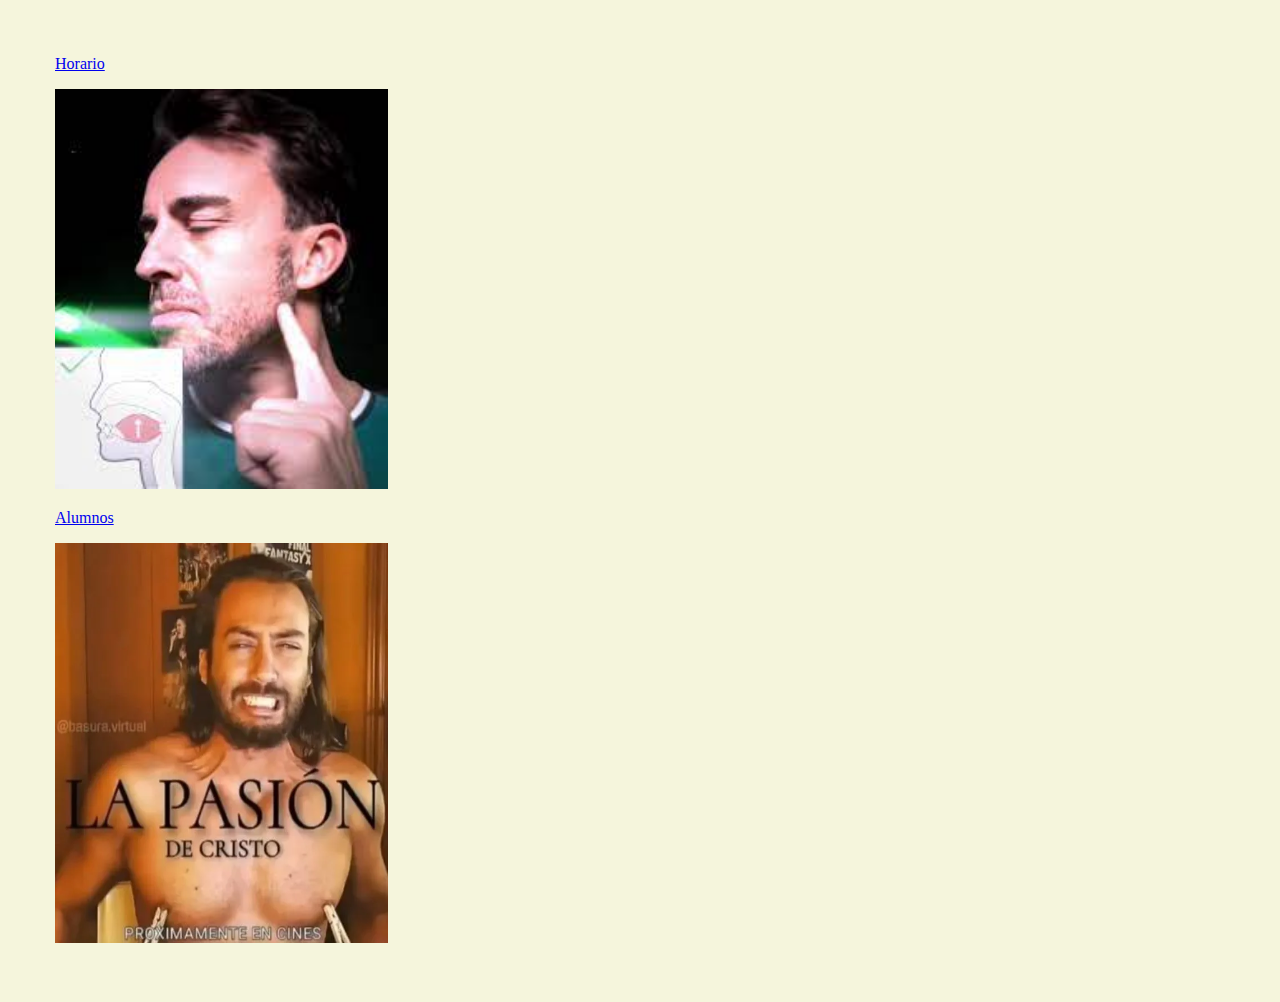
<file: index.html>
<!DOCTYPE html>
<html lang="es-ES"> 
    <head><link rel="icon" href="Adri.png" type="image/x-icon" />
        
        <meta name="author" content="Pau">
        <meta charset="utf-8" />
        <link href="style.css" rel="stylesheet" />
        <title>Hola buenas</title>
        
    </head>
    <body>
        <a href="/Tablas.html"> 
            <p>Horario</p>
            <img src="/Fernando.jpeg" alt="Horario" width="333" height="400">
            
        </a>
        <a href="/Alumnos.html">
            <p>Alumnos</p>
            <img src="/JordiWild.jpg" alt="" width="333" height="400">
        </a>
    </body>
</html>
</file>
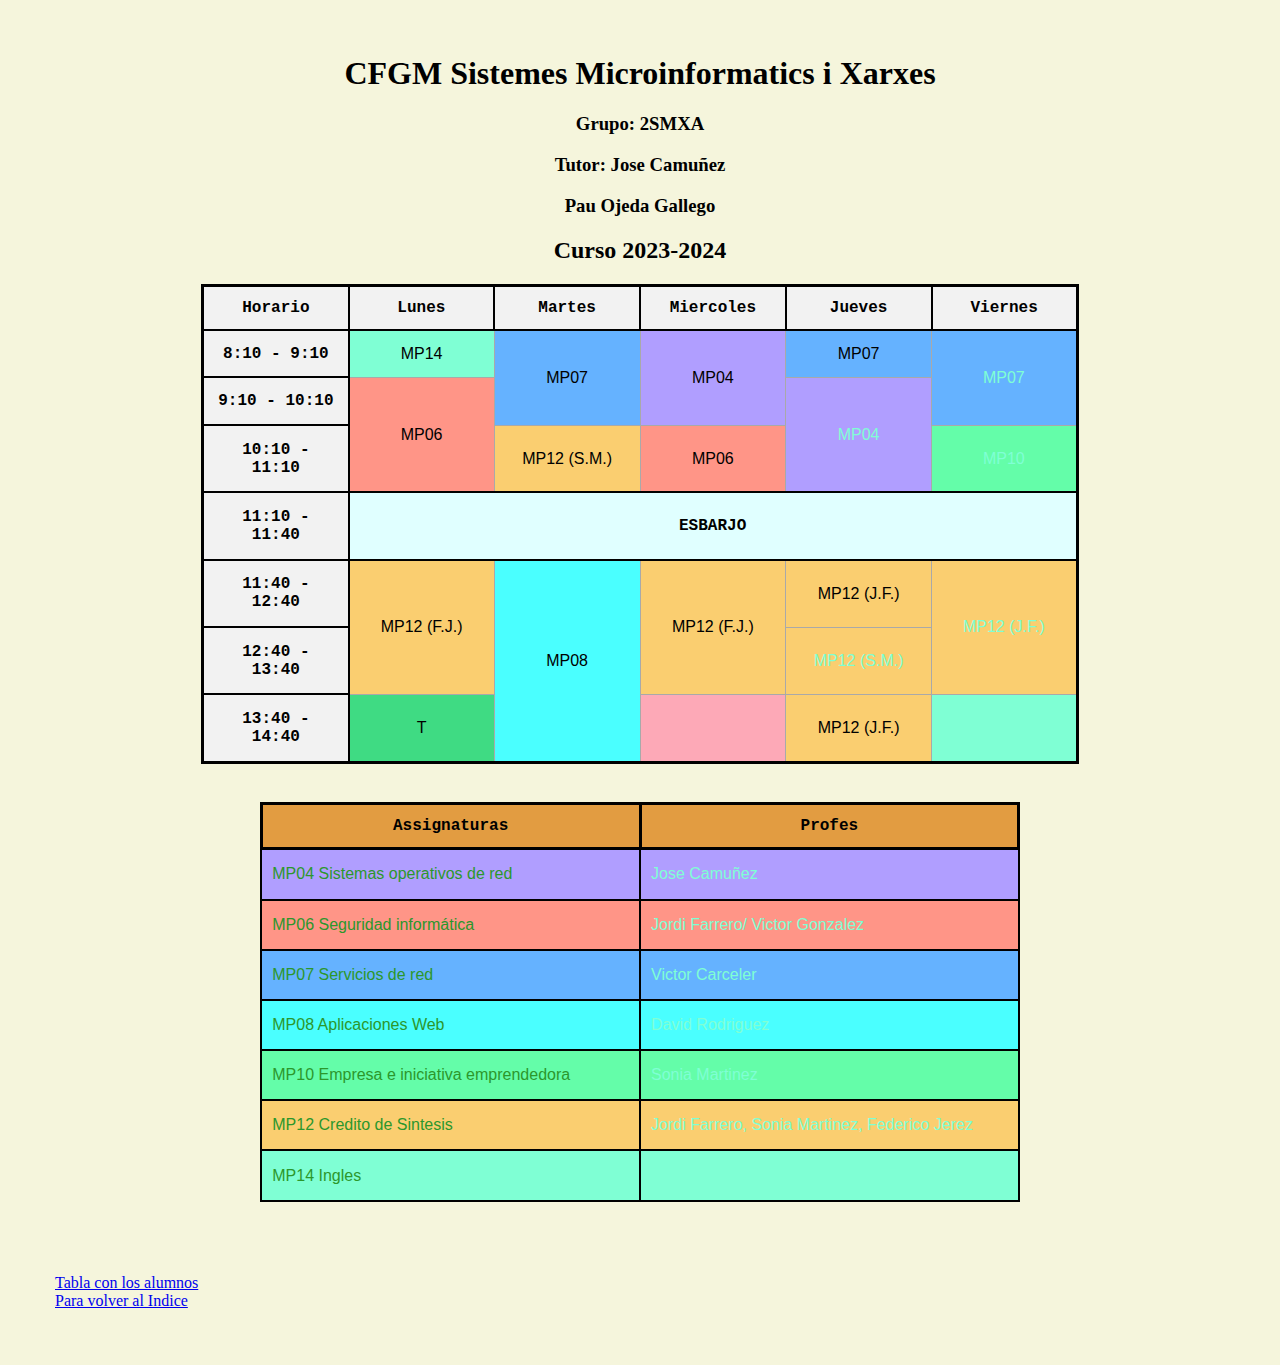
<file: Tablas.html>
<!DOCTYPE html>
<html lang="es-ES">
    <head>
        <link rel="icon" href="Fernando.jpeg" type="image/x-icon" />
        <meta name="author" content="Pau">
        <meta charset="utf-8" />
        <link href="style.css" rel="stylesheet" />
        <title>Tablas Rechulonas</title>
        
    </head>
    <body>
        <table class="tablita">
         <div class="titulotabla">
            <h1>CFGM Sistemes Microinformatics i Xarxes</h1>
            <h3>Grupo: 2SMXA</h3>
            <h3>Tutor: Jose Camuñez</h3>
            <h3>Pau Ojeda Gallego</h3>
            <h2>Curso 2023-2024</h2>   
        </div>
            <thead>
                <tr>
                    <th colspan="" scope="col">
                        Horario
                    </th>
                    <th scope="col">
                        Lunes
                    </th>
                    <th scope="col">
                        Martes
                    </th>
                    <th scope="col">
                        Miercoles
                    </th>
                    <th scope="col">
                        Jueves
                    </th>
                    <th scope="col">
                        Viernes
                    </th>
                </tr>
           </thead>
           <tbody>
            <tr>
                <th colspan="" rowspan="" scope="row">
                    8:10 - 9:10
                </th>
                <td class="MP14">MP14</td>
                <td class="MP07" rowspan="2">MP07</td>
                <td class="MP04" rowspan="2">MP04</td>
                <td class="MP07">MP07</td>
                <td class="MP07" rowspan="2">MP07</td>
            </tr>
            <tr>
                <th scope="row">
                    9:10 - 10:10
                </th>
                <td class="MP06" rowspan="2">MP06</td>
                
                
                <td class="MP04" rowspan="2">MP04</td>
                
            </tr>
            <tr>
                <th class="Negro" scope="row">
                    10:10 - 11:10
                </th>
                
                <td class="MP12">MP12 (S.M.)</td>
                <td class="MP06">MP06</td>
                
                <td class="MP10">MP10</td>
                <tr>
                    <th scope="row">
                        11:10 - 11:40
                    </th>
                    <th class="Esbarjo" colspan="5">
                        ESBARJO
                    </th>
            </tr>
            <tr>
                <th scope="row">
                    11:40 - 12:40
                </th>
                <td class="MP12" rowspan="2">MP12 (F.J.)</td>
                <td class="MP08" rowspan="3">MP08</td>
                <td class="MP12" rowspan="2">MP12 (F.J.)</td>
                <td class="MP12">MP12 (J.F.)</td>
                <td class="MP12" rowspan="2">MP12 (J.F.)</td>
            </tr>
            <tr>
                <th class="Negro" scope="row">
                    12:40 - 13:40
                </th>
                
              
                
                <td class="MP12">MP12 (S.M.)</td>
                
            </tr>
            <tr>
                <th scope="row">
                    13:40 - 14:40
                </th>
                <td class="T">T</td>
                
                <td class="NADA"></td>
                <td class="MP12">MP12 (J.F.)</td>
                <td class="MP14">MP14</td>
            </tr>
           </tbody>
        </table>
        <br>
        <table class="tablaprofes">
            <thead class="profeshead">
                <tr>
                    <th>
                        Assignaturas
                    </th>
                    <th>
                        Profes
                    </th>
                </tr>
            </thead>
            <tbody class="profesbody">
                <tr class="MP04">
                    <td>MP04 Sistemas operativos de red</td>
                    <td>Jose Camuñez</td>
                </tr>
                <tr class="MP06">
                    <td>MP06 Seguridad informática</td>
                    <td>Jordi Farrero/ Victor Gonzalez</td>
                </tr>
                <tr class="MP07">
                    <td>MP07 Servicios de red</td>
                    <td>Victor Carceler</td>
                </tr>
                <tr class="MP08">
                    <td>MP08 Aplicaciones Web</td>
                    <td>David Rodriguez</td>
                </tr>
                <tr class="MP10">
                    <td>MP10 Empresa e iniciativa emprendedora</td>
                    <td>Sonia Martinez</td>
                </tr>
                <tr class="MP12">
                    <td>MP12 Credito de Sintesis</td>
                    <td>Jordi Farrero, Sonia Martinez, Federico Jerez</td>
                </tr>
                <tr class="MP14">
                    <td>MP14 Ingles</td>
                    <td>Natalia Lopez</td>
                </tr>
            </tbody>
        </table>
        <br>
        <p></p>
        <br>
        <a href="/Alumnos.html">Tabla con los alumnos</a>
        <br>
        <a href="/index.html">Para volver al Indice</a>
    </body>

</html>
</file>
<file: style.css>
body {
    background-color: beige;
    margin: 55px;
}
.tablita {
    border-collapse: collapse;
    border: 3px solid ;
    background-color: aliceblue;
    height: 60ch;

}

table {
    margin: auto;
    width: 75ch;
    height: 50ch;
    width: 75%;
    border-collapse: collapse;
    padding: 100px;
    margin-bottom: 20px;
    table-layout: fixed;
}

  th {
    text-align: center;
    font-family: 'Courier New', Courier, monospace;
    background-color: #f2f2f2;
    padding: 12px;
    font-weight: bold;
    border: 2px solid black;
  }

  td {
    text-align: center;
    font-family: 'Trebuchet MS', 'Lucida Sans Unicode', 'Lucida Grande', 'Lucida Sans', Arial, sans-serif;
    padding: 10x;
    border: 1px solid darkgrey;
  }

  .MP14 {
    background-color: aquamarine;
  }

  .MP06 {
    background-color: rgb(255, 149, 135);
  }

  .MP12 {
    background-color: rgb(250, 206, 112);
  }

  .T {
    background-color: rgb(63, 219, 131);
  }

  .MP07 {
    background-color: rgb(101, 178, 255);
  }

  .MP08 {
    background-color: rgb(74, 255, 255);
  }

  .MP04 {
    background-color: rgb(176, 158, 255);
  }

  .MP10 {
    background-color: rgb(100, 253, 169);
  }

  .NADA {
    background-color: rgb(253, 169, 183);
  }

  .Esbarjo {
    background-color: lightcyan;
  }

  table.tablaprofes {
    width: 65%;
  }

  table.tablaprofes td {
    text-align: left;
    font-family: 'Trebuchet MS', 'Lucida Sans Unicode', 'Lucida Grande', 'Lucida Sans', Arial, sans-serif;
    padding: 10x;
    padding-left: 10px;
    border: 2px solid black;
  }
  
  table.tablaprofes th {
    text-align: center;
    font-family: 'Courier New', Courier, monospace;
    background-color: rgb(226, 156, 65);
    padding: 12px;
    font-weight: bold;
    border: 3px solid black;
  }

  .titulotabla {
    text-align: center;
  }

  table.tablaalumnos td {
    border: 2px solid rgb(134, 128, 128);
  }

  table.tablaalumnos th{
    border: 2px solid rgb(128, 122, 122);
  }

  table.tablaalumnos {
    background-color: bisque;
    border: 3px solid black;
  }

  td:first-child {
    color: rgb(44, 151, 44);
  }

  td:last-child {
    color: aquamarine;
  }
</file>
